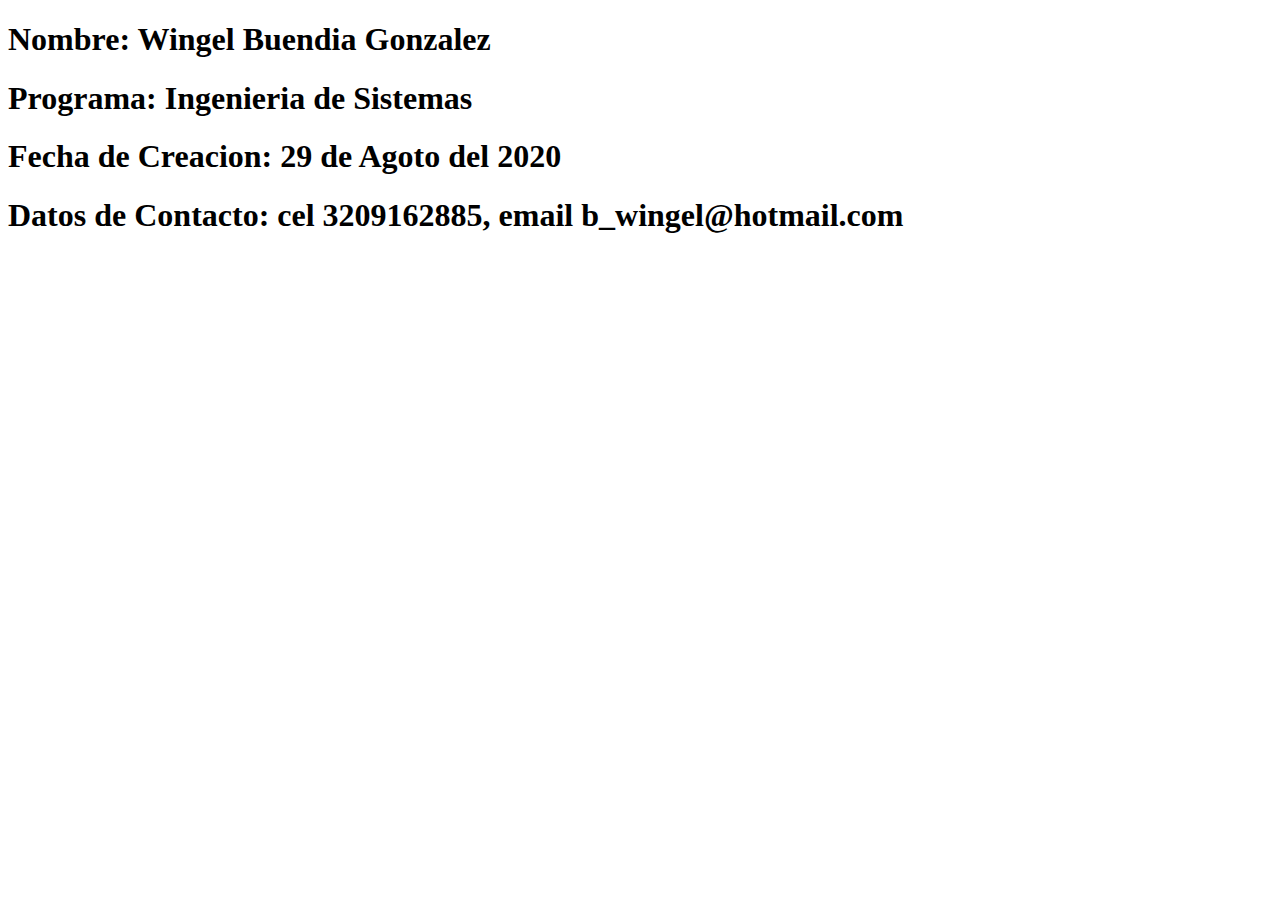
<file: index.html>
<!DOCTYPE html>
<html lang="en">
<head>
    <meta charset="UTF-8">
    <meta name="viewport" content="width=device-width, initial-scale=1.0">
    <title>Wingel Buendia</title>
</head>
<body>
    <h1>Nombre: Wingel Buendia Gonzalez</h1>
    <h1>Programa: Ingenieria de Sistemas</h1>
    <h1>Fecha de Creacion: 29 de Agoto del 2020</h1>
    <h1>Datos de Contacto: cel 3209162885, email b_wingel@hotmail.com</h1>
    
</body>
</html>
</file>
